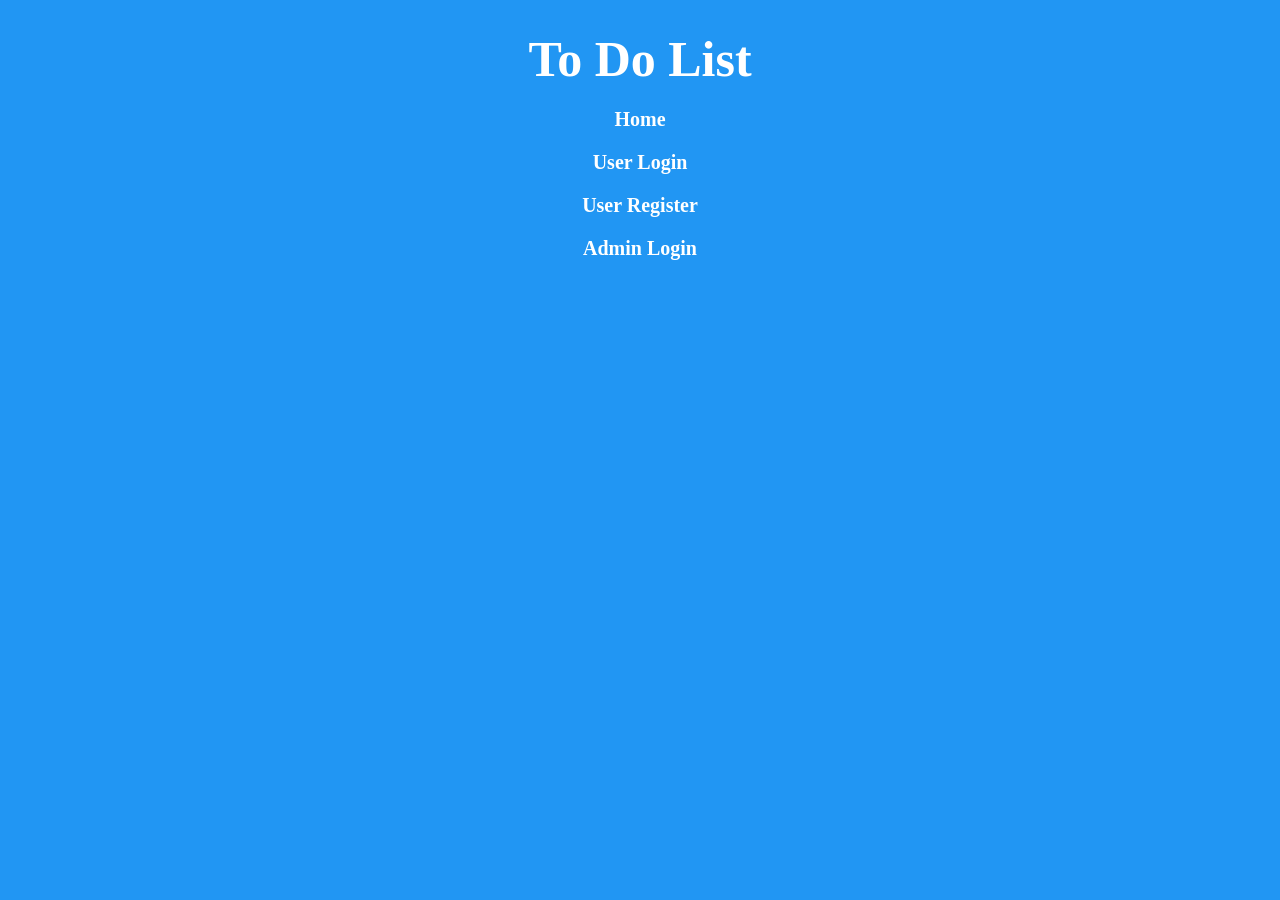
<file: Day1/index.html>
<!DOCTYPE html>
<html lang="en">
<head>
    <meta charset="UTF-8">
    <meta name="viewport" content="width=device-width, initial-scale=1.0">
    <link rel="stylesheet" href="style.css">
    <title>Todo List</title>
</head>
<body>
    <div class="navbar">
        <h1 class="heading">To Do List</h1>
        <div class="nav">
            <a href="#">Home</a>
            <a href="./user/user.html">User Login</a>
            <a href="./registration/userregister.html">User Register</a>
            <a href="./admin/admin.html">Admin Login</a>
        </div>
    </div>
          
</body>
</html>
</file>
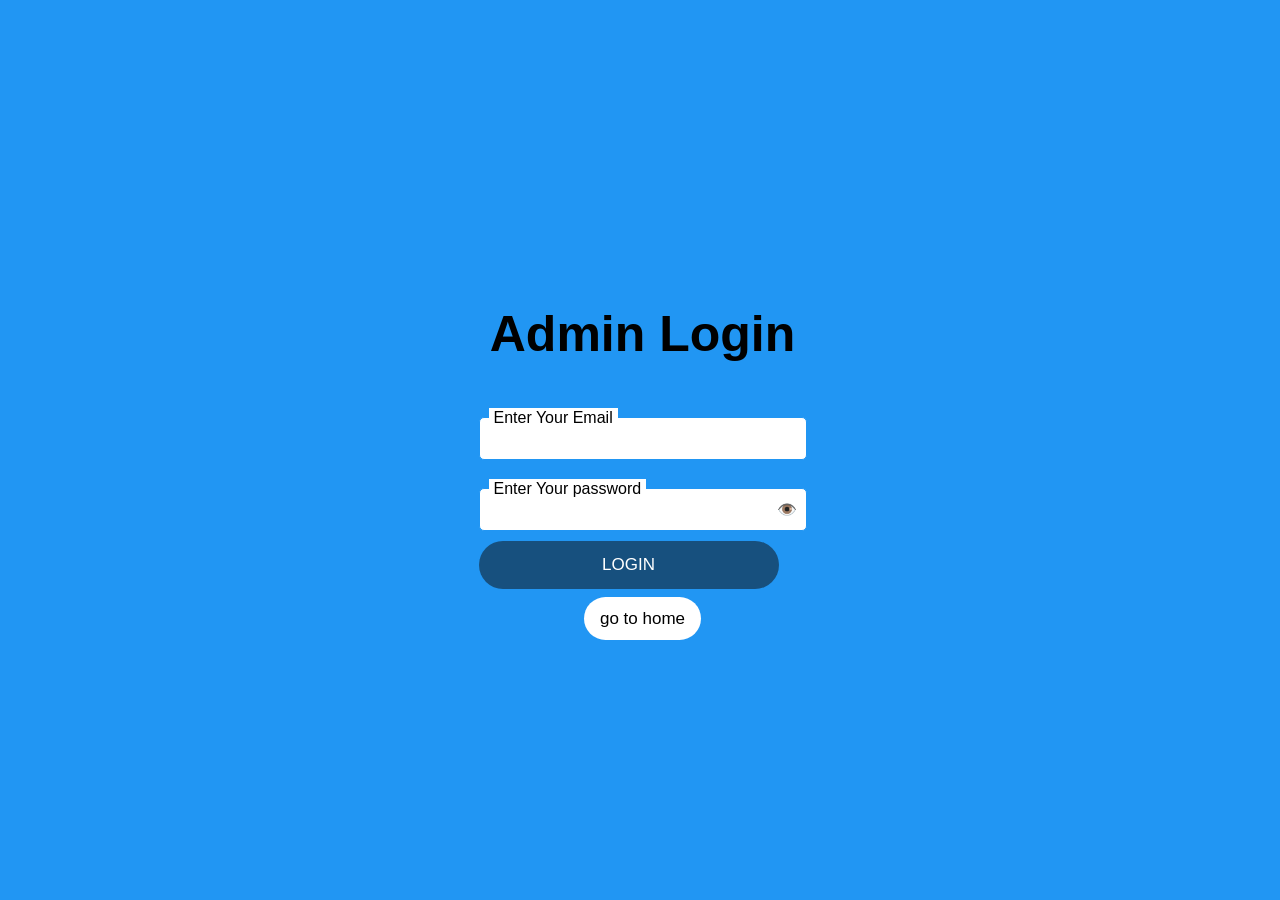
<file: Day1/admin/admin.html>
<!DOCTYPE html>
    <html lang="en">
    <head>
        <meta charset="UTF-8">
        <meta name="viewport" content="width=device-width, initial-scale=1.0">
        <link rel="stylesheet" href="admin.css">
        <title>Admin Login</title>
        
    </head>
    <body>
    <div class="form">
            <div class="login">
                <h1>Admin Login</h1>
                <form action="" method="">
                <div class="container">
                    <p>Enter Your Email</p>
                    <input type="email" name="email" id="email">
                </div><br>
                <div class="password-container">
                    <p>Enter Your password</p>
                    <input type="password" type="password" name="password"  id="password">
                    <span id="togglePassword" onclick="togglePasswordVisibility()">👁️</span>
                </div>
                  <button type="button" onclick="admin()" name="userLogin">LOGIN</button>
                  </form>
                  <div class="close"><a href="../index.html">go to home</a></div>
            </div>
    </div>
    <script src="admin.js"></script>
    </body>
    </html>
</file>
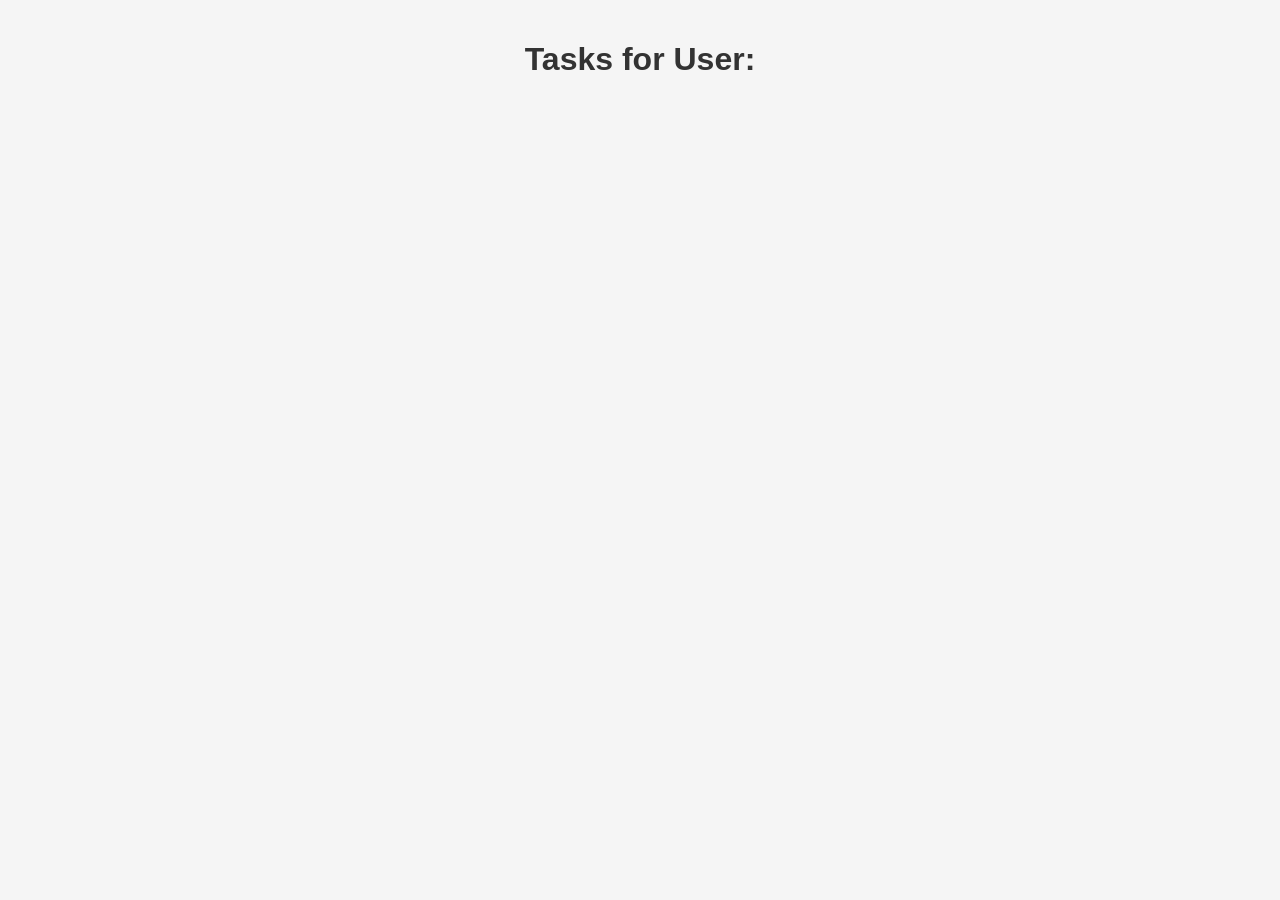
<file: Day1/admin/showTask.html>
<!DOCTYPE html>
<html lang="en">
<head>
    <meta charset="UTF-8">
    <meta name="viewport" content="width=device-width, initial-scale=1.0">
    <title>Show User Tasks</title>
    <link rel="stylesheet" href="showtask.css">
</head>
<body>
    <div id="taskList"></div>

    <script src="showtask.js"></script>
</body>
</html>
</file>
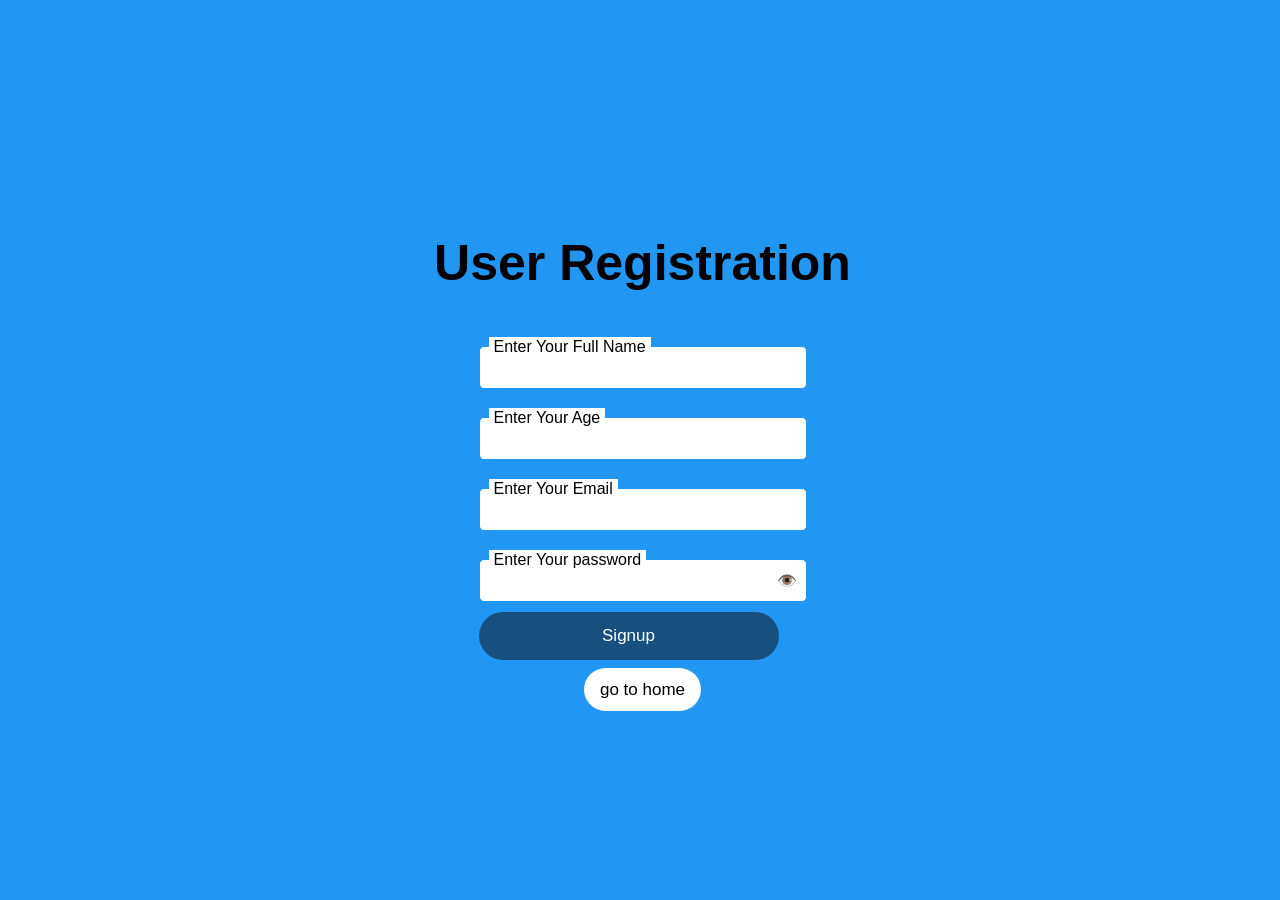
<file: Day1/registration/userregister.html>
<!DOCTYPE html>
<html lang="en">
  <head>
    <meta charset="UTF-8" />
    <meta name="viewport" content="width=device-width, initial-scale=1.0" />
    <link rel="stylesheet" href="register.css" />
    <title>User Registration</title>
  </head>
  <body>
    <div class="form">
      <div class="login">
        <h1>User Registration</h1>
        <form action="" method="">
          <div class="container">
            <p>Enter Your Full Name</p>
            <input type="name" name="name" id="name" />
          </div>
          <br />
          <div class="container">
            <p>Enter Your Age</p>
            <input type="number" name="number" id="age" />
          </div>
          <br />
          <div class="container">
            <p>Enter Your Email</p>
            <input type="email" name="email" id="email" />
          </div>
          <br />
          <div class="password-container">
            <p>Enter Your password</p>
            <input
              type="password"
              id="password"
              type="password"
              name="password"
              id="password"
            />
            <span id="togglePassword" onclick="togglePasswordVisibility()"
              >👁️</span
            >
          </div>
          <button type="button" onclick="signup()" name="userLogin">
            Signup
          </button>
        </form>
        <div class="close"><a href="../index.html">go to home</a></div>
      </div>
    </div>
    <script src="register.js"></script>
  </body>
</html>
</file>
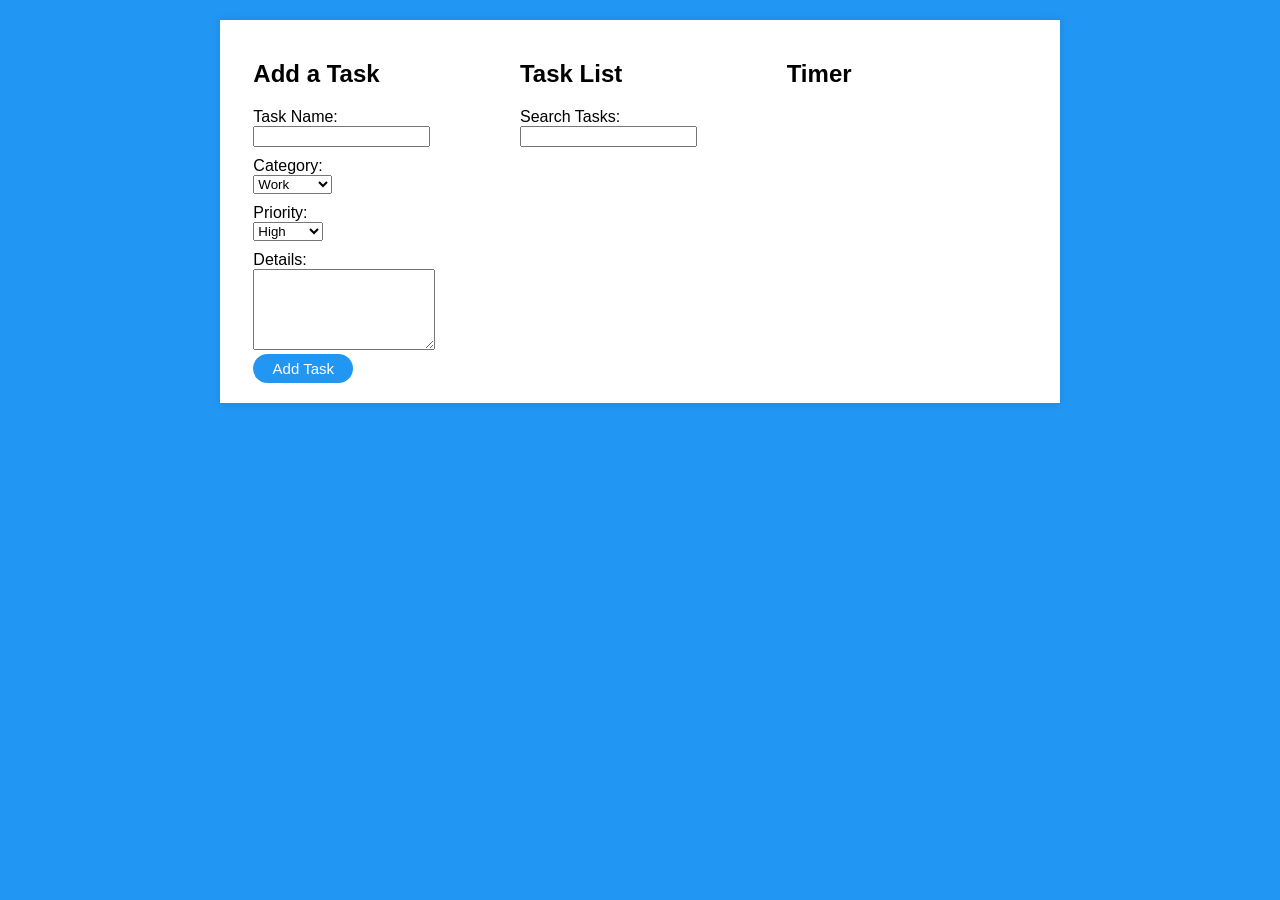
<file: Day1/todolist/todolist.html>
<!DOCTYPE html>
<html lang="en">
<head>
    <meta charset="UTF-8">
    <meta name="viewport" content="width=device-width, initial-scale=1.0">
    <link rel="stylesheet" href="todolist.css">
    <title>Todo List</title>
</head>
<body>
    <div class="app-container">
        <div class="task-form">
            <h2>Add a Task</h2>
            <form id="taskForm">
                <label for="taskName">Task Name:</label>
                <input type="text" id="taskName" name="taskName" required>

                <label for="category">Category:</label>
                <select id="category" name="category">
                    <option value="work">Work</option>
                    <option value="personal">Personal</option>
                    <option value="shopping">Shopping</option>
                </select>

                <label for="priority">Priority:</label>
                <select id="priority" name="priority">
                    <option value="high">High</option>
                    <option value="medium">Medium</option>
                    <option value="low">Low</option>
                </select>

                <label for="taskDetails">Details:</label>
                <textarea id="taskDetails" name="taskDetails" rows="5"></textarea>

                <button class="btn" type="button" onclick="addTask()">Add Task</button>
            </form>
        </div>

        <div class="task-list">
            <h2>Task List</h2>
            <label for="search">Search Tasks:</label>
            <input type="text" id="search" oninput="searchTasks()">
            <ul id="taskList"></ul>
        </div>

        <div class="timer-container" id="timerContainer">
            <h2>Timer</h2>
            <p id="timer"></p>
        </div>
    </div>

    <script src="todolist.js"></script>
</body>
</html>
</file>
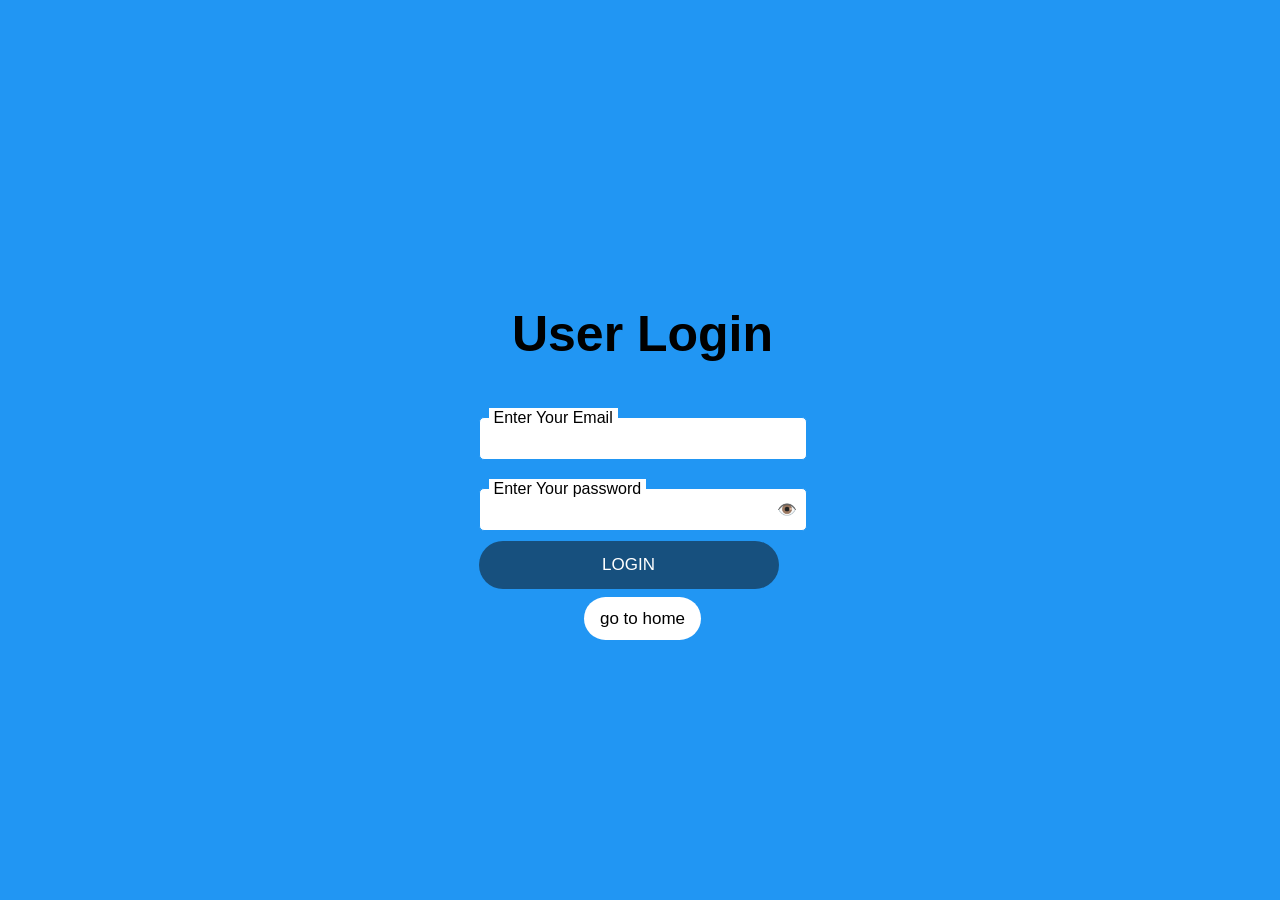
<file: Day1/user/user.html>
<!DOCTYPE html>
<html lang="en">
<head>
    <meta charset="UTF-8">
    <meta name="viewport" content="width=device-width, initial-scale=1.0">
    <link rel="stylesheet" href="user.css">
    <title>User Login</title>
</head>
<body>
<div class="form">
        <div class="login">
            <h1>User Login</h1>
            <form action="" method="">
            <div class="container">
                <p>Enter Your Email</p>
                <input type="email" name="email" id="email">
            </div><br>
            <div class="password-container">
                <p>Enter Your password</p>
                <input type="password" id="password" type="password" name="password"  id="password">
                <span id="togglePassword" onclick="togglePasswordVisibility()">👁️</span>
            </div>
              <button type="button" onclick="login()" name="userLogin">LOGIN</button>
              </form>
              <div class="close"><a href="../index.html">go to home</a></div>
        </div>
</div>
<script src="user.js"></script>
</body>
</html>
</file>
<file: Day1/style.css>
*{
    padding: 0;
    margin: 0;
    box-sizing: border-box;
}
body{
    background-color: #2196F3;
    color: white;
}
h1{
    margin-top: 30px;
    text-align: center;
    font-size: 50px;
}
.nav a{
    display: flex;
    justify-content: center;
    align-items: center;
    text-decoration: none;
    color: white;
    font-weight: 900;
    font-size: 20px;
    margin: 20px;
}
</file>
<file: Day1/admin/admin.css>
body {
    margin: 0;
    padding: 0;
    box-sizing:border-box;
    font-family: Arial, sans-serif;
}
.form {
display: flex;
align-items: center;
height: 100vh;
background-color: #2196F3;
}
.form .login {
width: 100%;
display: flex;
justify-content: center;
align-items: center;
flex-direction: column;
gap: 20px;
border-left: 5px solid #2196F3;
height: 100%;
}
.password-container,
.container {
position: relative;
}

.password-container p,
.container p {
position: absolute;
top: -25px;
left: 10px;
background-color: white;
padding: 1px 5px;
color: black;
}

input {
width: 300px;
padding: 13px;
margin-bottom: 10px;
border-radius: 5px;
border: 1px solid #2196F3;
}

h1 {
font-size: 50px;
}

.heading {
font-weight:900;
font-size:30px;
color: white;
}

button {
font-size:17px;
width: 300px;
padding: 14px 16px;
background-color: #17507e;
border: none;
outline: none;
color: white;
border-radius: 50px;
transition: .2s ease;
}
.close a{
text-decoration: none;
font-size:17px;
width: 200px;
padding: 12px 16px;
background-color: white;
border: none;
outline: none;
color: black;
border-radius: 50px;
transition: .2s ease;
}

#togglePassword {
position: absolute;
right: 10px;
top: 40%;
transform: translateY(-50%);
cursor: pointer;
}
</file>
<file: Day1/admin/showtask.css>
body {
    font-family: 'Arial', sans-serif;
    background-color: #f5f5f5;
    margin: 0;
    padding: 20px;
}

h1 {
    text-align: center;
    color: #333;
}

#taskList {
    list-style-type: none;
    padding: 0;
    margin: 20px 0;
}

.task-item {
    background-color: #fff;
    border-radius: 5px;
    padding: 10px;
    margin-bottom: 10px;
}
</file>
<file: Day1/registration/register.css>
body {
    margin: 0;
    padding: 0;
    box-sizing:border-box;
    font-family: Arial, sans-serif;
}
.form {
display: flex;
align-items: center;
height: 100vh;
background-color: #2196F3;
}
.form .login {
width: 100%;
display: flex;
justify-content: center;
align-items: center;
flex-direction: column;
gap: 20px;
border-left: 5px solid #2196F3;
height: 100%;
}
.password-container,
.container {
position: relative;
}

.password-container p,
.container p {
position: absolute;
top: -25px;
left: 10px;
background-color: white;
padding: 1px 5px;
color: black;
}

input {
width: 300px;
padding: 13px;
margin-bottom: 10px;
border-radius: 5px;
border: 1px solid #2196F3;
}

h1 {
font-size: 50px;
}

.heading {
font-weight:900;
font-size:30px;
color: white;
}

button {
font-size:17px;
width: 300px;
padding: 14px 16px;
background-color: #17507e;
border: none;
outline: none;
color: white;
border-radius: 50px;
transition: .2s ease;
}
.close a{
text-decoration: none;
font-size:17px;
width: 200px;
padding: 12px 16px;
background-color: white;
border: none;
outline: none;
color: black;
border-radius: 50px;
transition: .2s ease;
}

#togglePassword {
position: absolute;
right: 10px;
top: 40%;
transform: translateY(-50%);
cursor: pointer;
}
</file>
<file: Day1/todolist/todolist.css>
body {
    font-family: 'Arial', sans-serif;
    background-color: #2196f3;
    margin: 0;
    padding: 0;
}

.app-container {
    display: flex;
    flex-direction: column;
    max-width: 800px;
    margin: 20px auto;
    background-color: #fff;
    padding: 20px;
    box-shadow: 0 0 10px rgba(0, 0, 0, 0.1);
}
.task-form,
.task-list,
.timer-container {
    width: 100%;
}
.btn {
    font-size:15px;
    width: 100px;
    padding: 6px 8px;
    background-color: #2196f3;
    border: none;
    outline: none;
    color: white;
    border-radius: 20px;
    transition: .2s ease;
  }
ul {
    list-style-type: none;
    padding: 0;
}

li {
    margin-bottom: 10px;
    padding: 10px;
    background-color: #9acdf6;
    border-radius: 5px;
}

label {
    display: block;
    margin-top: 10px;
}

/* Responsive Design */
@media (min-width: 600px) {
    .app-container {
        flex-direction: row;
        justify-content: space-around;
        align-items: flex-start;
    }

    .task-form,
    .task-list,
    .timer-container {
        width: 30%;
    }
}
</file>
<file: Day1/user/user.css>
body {
        margin: 0;
        padding: 0;
        box-sizing:border-box;
        font-family: Arial, sans-serif;
    }
.form {
    display: flex;
    align-items: center;
    height: 100vh;
    background-color: #2196F3;
}
.form .login {
    width: 100%;
    display: flex;
    justify-content: center;
    align-items: center;
    flex-direction: column;
    gap: 20px;
    border-left: 5px solid #2196F3;
    height: 100%;
}
.password-container,
.container {
    position: relative;
  }

  .password-container p,
.container p {
    position: absolute;
    top: -25px;
    left: 10px;
background-color: white;
padding: 1px 5px;
color: black;
}

  input {
    width: 300px;
    padding: 13px;
    margin-bottom: 10px;
    border-radius: 5px;
    border: 1px solid #2196F3;
  }

  h1 {
    font-size: 50px;
  }

  .heading {
    font-weight:900;
    font-size:30px;
    color: white;
  }

  button {
    font-size:17px;
    width: 300px;
    padding: 14px 16px;
    background-color: #17507e;
    border: none;
    outline: none;
    color: white;
    border-radius: 50px;
    transition: .2s ease;
  }
.close a{
    text-decoration: none;
    font-size:17px;
    width: 200px;
    padding: 12px 16px;
    background-color: white;
    border: none;
    outline: none;
    color: black;
    border-radius: 50px;
    transition: .2s ease;
}

  #togglePassword {
    position: absolute;
    right: 10px;
    top: 40%;
    transform: translateY(-50%);
    cursor: pointer;
  }
</file>
